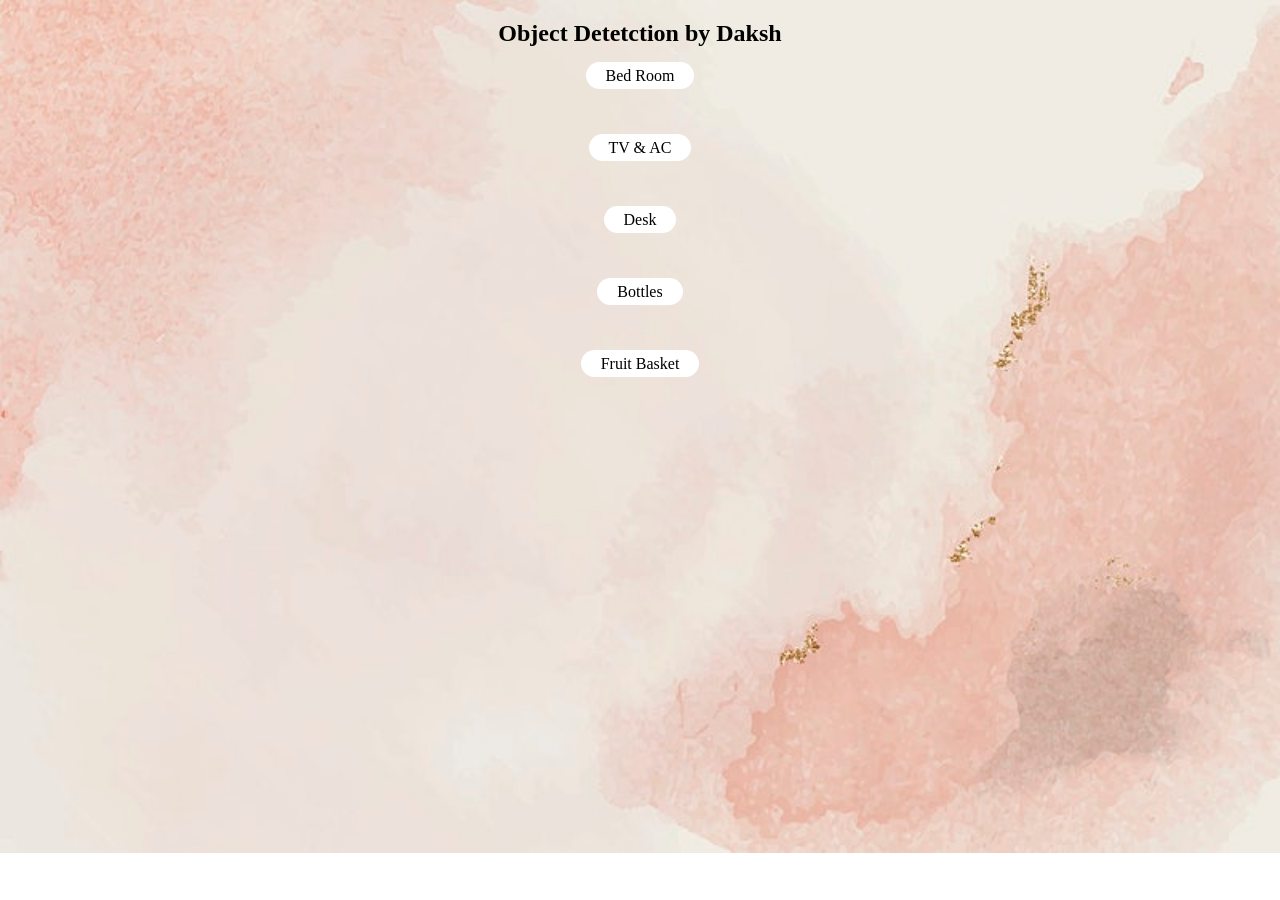
<file: index.html>
<!DOCTYPE html>
<html lang="en">
<head>
    <meta charset="UTF-8">
    <meta http-equiv="X-UA-Compatible" content="IE=edge">
    <meta name="viewport" content="width=device-width, initial-scale=1.0">
    <title>Object Detection</title>
    <link rel="stylesheet" type="text/css" href="style.css" >
</head>
<body background="background.jpg" style="background-repeat: no-repeat; background-size: cover;">
    <center>
    <h2>Object Detetction by Daksh</h2> 
    <a href="index1.html">Bed Room</a>
    <br>
    <br><br><br>
    <a href="index2.html"> TV & AC</a>
    <br><br><br><br>
    <a href="index3.html"> Desk</a>
    <br><br><br><br>
    <a href="index4.html"> Bottles</a>
    <br><br><br><br>
    <a href="index5.html"> Fruit Basket</a>
   </center>
</body>
</html>
</file>
<file: style.css>
a{
    background-color: white;
    color: black;
    border-radius: 20px;
    width: 100px;
    text-decoration: none;
    padding-left: 20px;
    padding-right: 20px;
    padding-top: 5px;
    padding-bottom: 5px;
}
</file>
